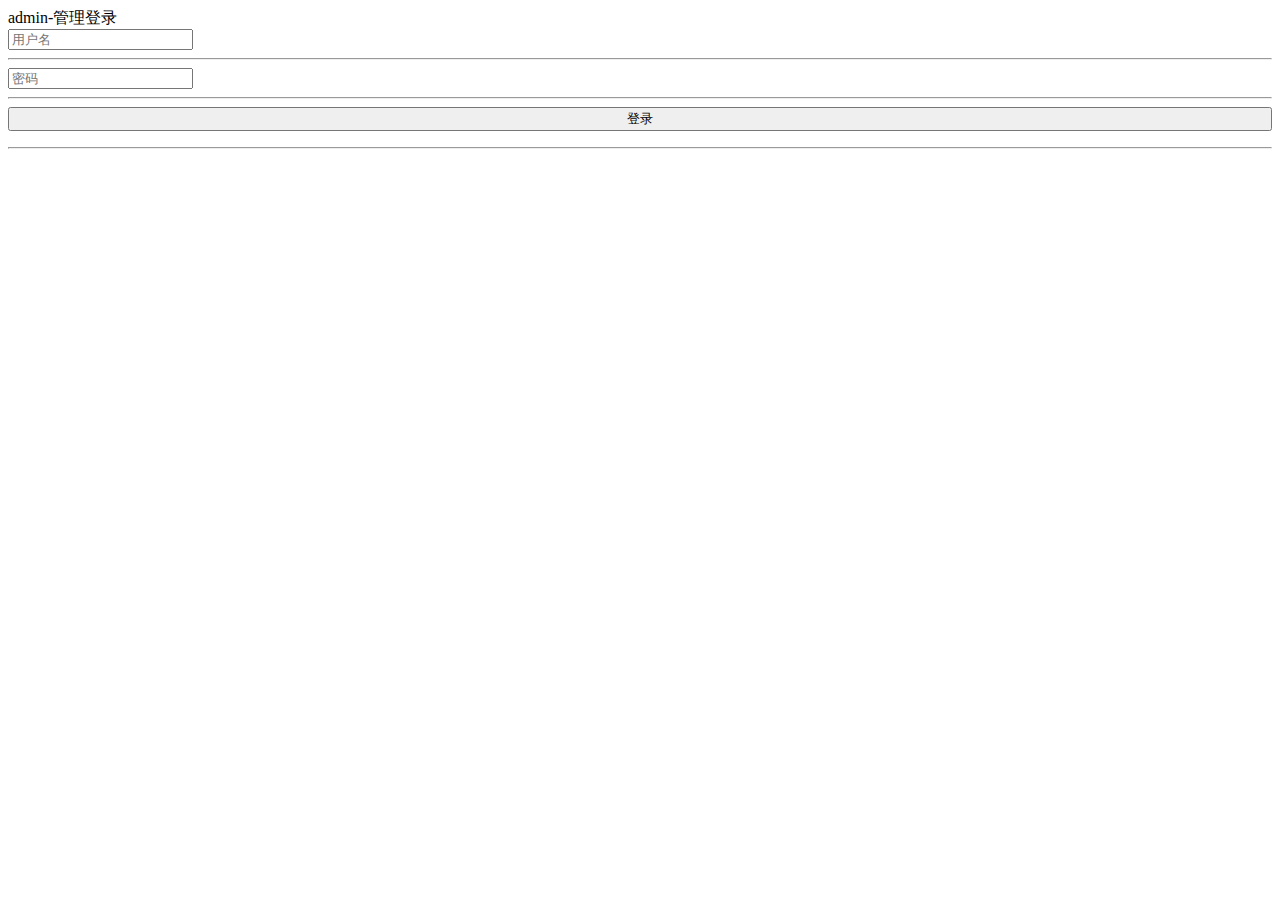
<file: admin-web/src/main/resources/templates/login.html>
<!DOCTYPE html>
<html lang="en" xmlns:th="http://www.thymeleaf.org">
<head>
	<meta charset="UTF-8">
	<title>统一管理平台登录-admin</title>
	<meta name="renderer" content="webkit|ie-comp|ie-stand">
    <meta http-equiv="X-UA-Compatible" content="IE=edge,chrome=1">
    <meta name="viewport" content="width=device-width,user-scalable=yes, minimum-scale=0.4, initial-scale=0.8,target-densitydpi=low-dpi" />
    <link rel="stylesheet" th:href="@{/frame/css/font.css}">
	<link rel="stylesheet" th:href="@{/frame/css/xadmin.css}">
</head>
<body class="login-bg">
    
    <div class="login">
        <div class="message">admin-管理登录</div>
        <div id="darkbannerwrap"></div>
        
        <form method="post" class="layui-form" >
            <input name="username" lay-verify="required" placeholder="用户名"  type="text" class="layui-input" >
            <hr class="hr15">
            <input name="password" lay-verify="required" placeholder="密码"   type="password" oninput ="storage()" class="layui-input">
            <hr class="hr15">
            <input value="登录" lay-submit lay-filter="login" style="width:100%;" type="submit">
            <!-- ${session?.SPRING_SECURITY_LAST_EXCEPTION?.message} security自带的错误提示信息 -->
            <p th:if="${param.error}" th:text="${session?.SPRING_SECURITY_LAST_EXCEPTION?.message}" style="color:red"></p>
            <hr class="hr20" >
        </form>
    </div>

    <script th:src="@{/frame/js/jquery-3.4.1.min.js}"></script>
    <script th:src="@{/frame/layui/layui.js}"></script>
    <script th:src="@{/frame/js/xadmin.js}"></script>
    <script>
        //本地缓存用户信息， 输入密码后，触发缓存
        function storage() {
            const storage = window.localStorage;
            storage["adminLoginNo"] = document.getElementsByName("username")[0].value;
        }
    </script>
</body>
</html>
</file>
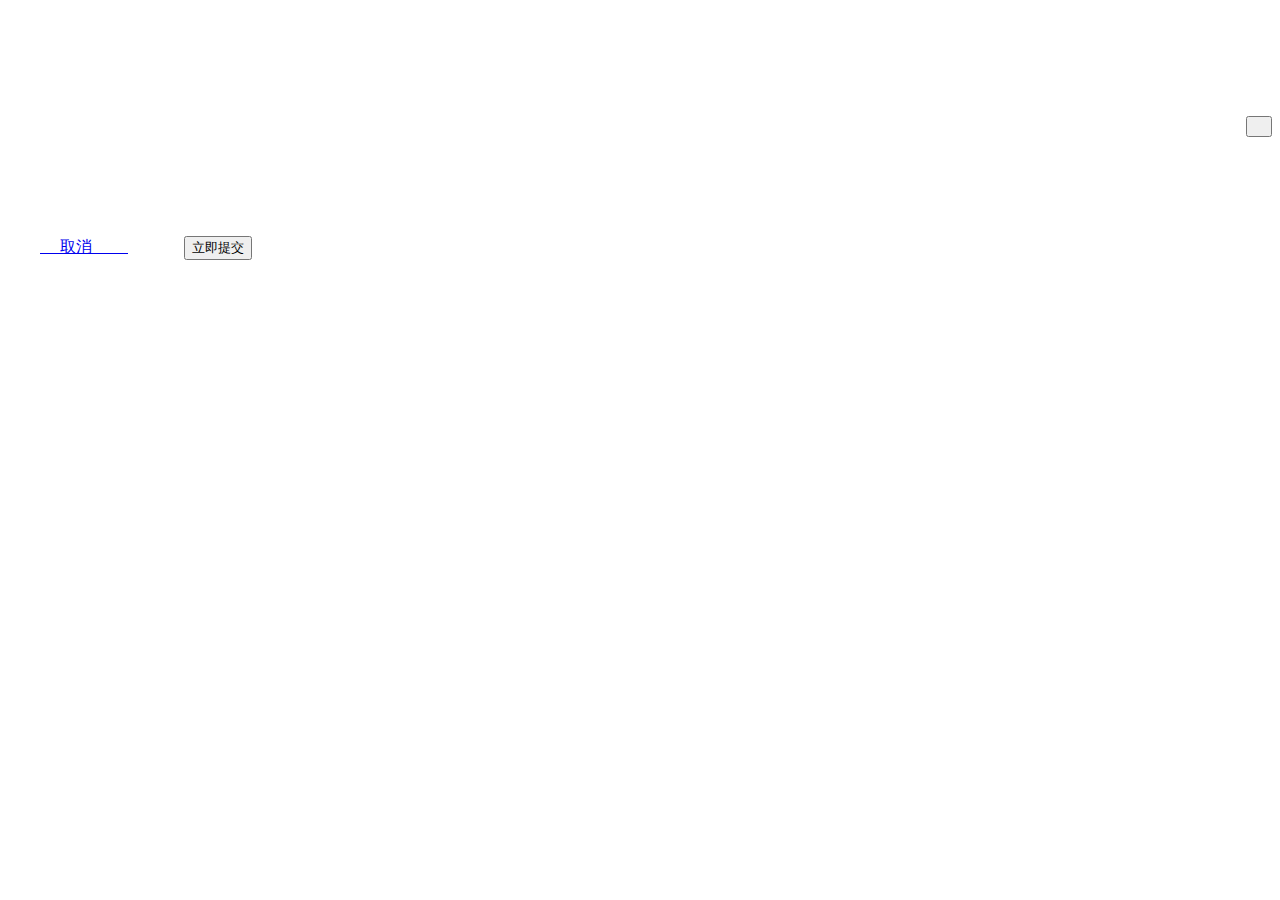
<file: admin-web/src/main/resources/templates/upload.html>
<!DOCTYPE html>
<html lang="en" xmlns:th="http://www.thymeleaf.org">
<head>
    <meta charset="UTF-8">
    <title>admin</title>
    <meta name="renderer" content="webkit|ie-comp|ie-stand">
    <meta http-equiv="X-UA-Compatible" content="IE=edge,chrome=1">
    <meta name="viewport" content="width=device-width,user-scalable=yes, minimum-scale=0.4, initial-scale=0.8,target-densitydpi=low-dpi" />
    <link rel="stylesheet" th:href="@{/frame/css/font.css}">
    <link rel="stylesheet" th:href="@{/frame/css/xadmin.css}">
</head>

<div id="uploadPatchForm" class="roundRect">
        <div  id="uploadLoadingDiv">
    <div class="layui-progress" lay-showpercent="true" lay-filter="demo" >
            <div class="layui-progress-bar layui-bg-red" lay-percent="0%"></div>
                </div>
        </div>
        <form class="layui-form" enctype="multipart/form-data">
            <div class="layui-form-item layui-upload">
        <span id="uploadName" style="line-height: 3;"></span>
        <button type="button" class="layui-btn layui-btn-normal" id="test8" style="float: right;"><i class="layui-icon"></i></button>
            </div>
            <div class="layui-form-item">
            </div>
            <div class="layui-form-item">
        <div class="layui-input-block">
            <a class="roundCornerDiv aLineGray" href="javascript:layer.closeAll();">
        <span type="reset" class="ButtonText popupCloseBtn">取消</span>
            </a>
            <a class="roundCornerDiv aLineOrange">
        <button class="ButtonText submitBtn" type="button" id="test9">立即提交</button>
        </a>
        </div>
            </div>
    </form>
</div>

<script th:src="@{/frame/js/jquery-3.4.1.min.js}"></script>
<script th:src="@{/frame/layui/layui.js}"></script>
<script th:src="@{/frame/js/xadmin.js}"></script>
<script>

    //创建监听函数
    var xhrOnProgress=function(fun) {
        xhrOnProgress.onprogress = fun; //绑定监听
        //使用闭包实现监听绑
        return function() {
            //通过$.ajaxSettings.xhr();获得XMLHttpRequest对象
            var xhr = $.ajaxSettings.xhr();
            //判断监听函数是否为函数
            if (typeof xhrOnProgress.onprogress !== 'function')
                return xhr;
            //如果有监听函数并且xhr对象支持绑定时就把监听函数绑定上去
            if (xhrOnProgress.onprogress && xhr.upload) {
                xhr.upload.onprogress = xhrOnProgress.onprogress;
            }
            return xhr;
        }
    }

    layui.use(['upload','element','layer'], function(){
        var upload = layui.upload,element = layui.element,layer = layui.layer;
        upload.render({
            elem: '#test8'
            ,url: 'upload'
            ,async: false
            ,method: 'post'
            ,data: {
                upgradeType: function(){
                    return $("input[name='upgradeType']:checked").val();
                }
            }
            ,auto: false
            ,xhr:xhrOnProgress
            ,progress:function(value){//上传进度回调 value进度值
                element.progress('demo', value+'%')//设置页面进度条
            }
            ,accept: 'file' //普通文件
            ,exts: 'zip' //只允许上传压缩文件
            ,field:'uploadFile'
            ,bindAction: '#test9'
            ,choose: function(obj){
                var uploadFileInput=$(".layui-upload-file").val();
                var uploadFileName=uploadFileInput.split("\\");
                $("#uploadName").text(uploadFileName[uploadFileName.length-1]);
            }
            ,before: function(obj){
                layer.load(); //上传loading
            }
            ,done: function(res){
                layer.msg("上传成功");
            }
            ,error: function(index, upload){
                element.progress('demo', '0%');
                layer.msg('上传失败');
            }
        });
    });

</script>
</body>
</html>
</file>
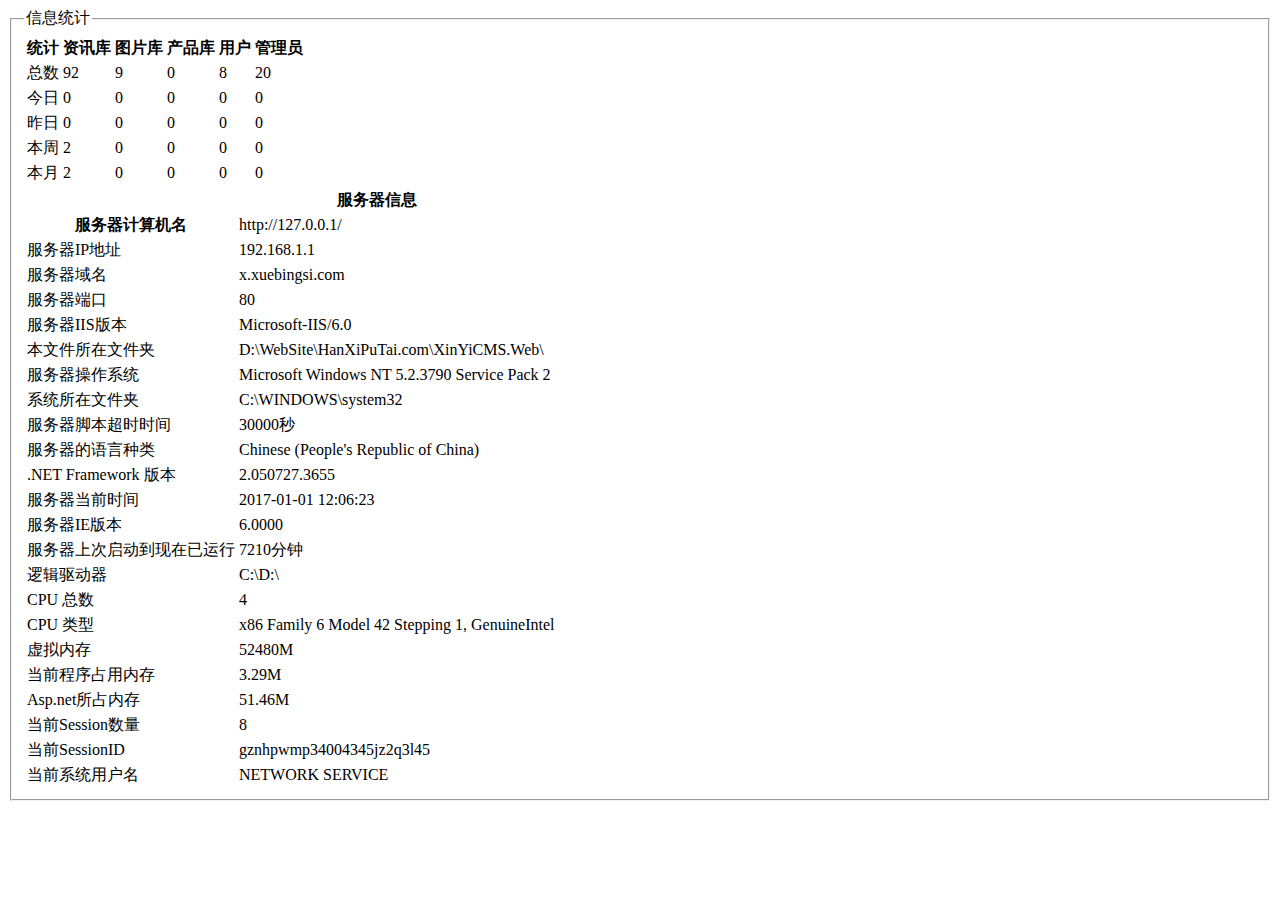
<file: admin-web/src/main/resources/templates/component/welcome.html>
<!DOCTYPE html>
<html lang="en" xmlns:th="http://www.thymeleaf.org">
<html>
    <head>
        <meta charset="UTF-8">
        <title>欢迎页面-Admin</title>
        <meta name="renderer" content="webkit">
        <meta http-equiv="X-UA-Compatible" content="IE=edge,chrome=1">
        <meta name="viewport" content="width=device-width,user-scalable=yes, minimum-scale=0.4, initial-scale=0.8,target-densitydpi=low-dpi" />
        <link rel="stylesheet" th:href="@{/frame/css/font.css}">
        <link rel="stylesheet" th:href="@{/frame/css/xadmin.css}">
    </head>
    <body>
        <div class="x-body">
            <fieldset class="layui-elem-field">
              <legend>信息统计</legend>
              <div class="layui-field-box">
                <table class="layui-table" lay-even>
                    <thead>
                        <tr>
                            <th>统计</th>
                            <th>资讯库</th>
                            <th>图片库</th>
                            <th>产品库</th>
                            <th>用户</th>
                            <th>管理员</th>
                        </tr>
                    </thead>
                    <tbody>
                        <tr>
                            <td>总数</td>
                            <td>92</td>
                            <td>9</td>
                            <td>0</td>
                            <td>8</td>
                            <td>20</td>
                        </tr>
                        <tr>
                            <td>今日</td>
                            <td>0</td>
                            <td>0</td>
                            <td>0</td>
                            <td>0</td>
                            <td>0</td>
                        </tr>
                        <tr>
                            <td>昨日</td>
                            <td>0</td>
                            <td>0</td>
                            <td>0</td>
                            <td>0</td>
                            <td>0</td>
                        </tr>
                        <tr>
                            <td>本周</td>
                            <td>2</td>
                            <td>0</td>
                            <td>0</td>
                            <td>0</td>
                            <td>0</td>
                        </tr>
                        <tr>
                            <td>本月</td>
                            <td>2</td>
                            <td>0</td>
                            <td>0</td>
                            <td>0</td>
                            <td>0</td>
                        </tr>
                    </tbody>
                </table>
                <table class="layui-table">
                <thead>
                    <tr>
                        <th colspan="2" scope="col">服务器信息</th>
                    </tr>
                </thead>
                <tbody>
                    <tr>
                        <th width="30%">服务器计算机名</th>
                        <td><span id="lbServerName">http://127.0.0.1/</span></td>
                    </tr>
                    <tr>
                        <td>服务器IP地址</td>
                        <td>192.168.1.1</td>
                    </tr>
                    <tr>
                        <td>服务器域名</td>
                        <td>x.xuebingsi.com</td>
                    </tr>
                    <tr>
                        <td>服务器端口 </td>
                        <td>80</td>
                    </tr>
                    <tr>
                        <td>服务器IIS版本 </td>
                        <td>Microsoft-IIS/6.0</td>
                    </tr>
                    <tr>
                        <td>本文件所在文件夹 </td>
                        <td>D:\WebSite\HanXiPuTai.com\XinYiCMS.Web\</td>
                    </tr>
                    <tr>
                        <td>服务器操作系统 </td>
                        <td>Microsoft Windows NT 5.2.3790 Service Pack 2</td>
                    </tr>
                    <tr>
                        <td>系统所在文件夹 </td>
                        <td>C:\WINDOWS\system32</td>
                    </tr>
                    <tr>
                        <td>服务器脚本超时时间 </td>
                        <td>30000秒</td>
                    </tr>
                    <tr>
                        <td>服务器的语言种类 </td>
                        <td>Chinese (People's Republic of China)</td>
                    </tr>
                    <tr>
                        <td>.NET Framework 版本 </td>
                        <td>2.050727.3655</td>
                    </tr>
                    <tr>
                        <td>服务器当前时间 </td>
                        <td>2017-01-01 12:06:23</td>
                    </tr>
                    <tr>
                        <td>服务器IE版本 </td>
                        <td>6.0000</td>
                    </tr>
                    <tr>
                        <td>服务器上次启动到现在已运行 </td>
                        <td>7210分钟</td>
                    </tr>
                    <tr>
                        <td>逻辑驱动器 </td>
                        <td>C:\D:\</td>
                    </tr>
                    <tr>
                        <td>CPU 总数 </td>
                        <td>4</td>
                    </tr>
                    <tr>
                        <td>CPU 类型 </td>
                        <td>x86 Family 6 Model 42 Stepping 1, GenuineIntel</td>
                    </tr>
                    <tr>
                        <td>虚拟内存 </td>
                        <td>52480M</td>
                    </tr>
                    <tr>
                        <td>当前程序占用内存 </td>
                        <td>3.29M</td>
                    </tr>
                    <tr>
                        <td>Asp.net所占内存 </td>
                        <td>51.46M</td>
                    </tr>
                    <tr>
                        <td>当前Session数量 </td>
                        <td>8</td>
                    </tr>
                    <tr>
                        <td>当前SessionID </td>
                        <td>gznhpwmp34004345jz2q3l45</td>
                    </tr>
                    <tr>
                        <td>当前系统用户名 </td>
                        <td>NETWORK SERVICE</td>
                    </tr>
                </tbody>
            </table>
              </div>
            </fieldset>

        </div>
        <script>
        var _hmt = _hmt || [];
        (function() {
          var hm = document.createElement("script");
          hm.src = "https://hm.baidu.com/hm.js?b393d153aeb26b46e9431fabaf0f6190";
          var s = document.getElementsByTagName("script")[0]; 
          s.parentNode.insertBefore(hm, s);
        })();
        </script>
    </body>
</html>
</file>
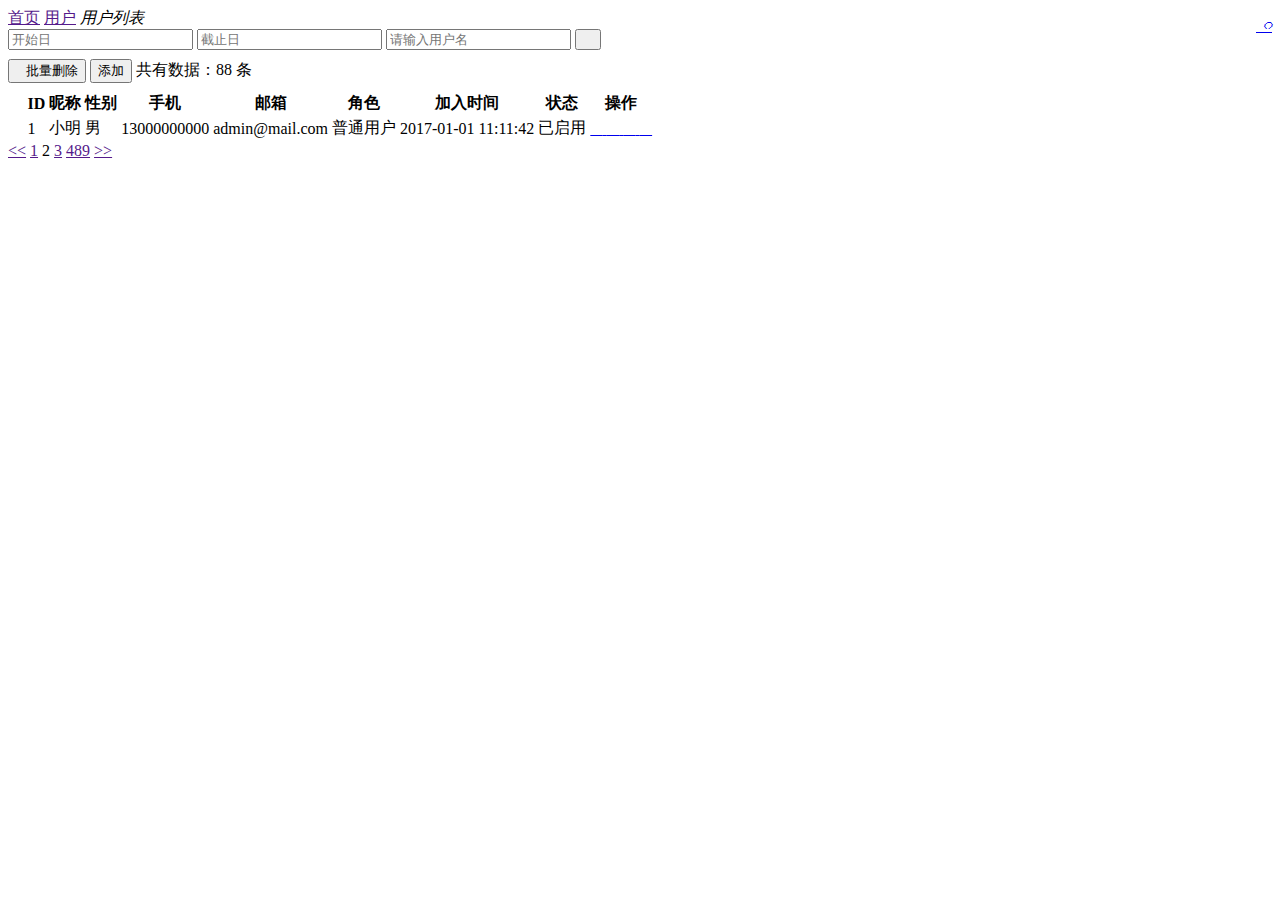
<file: admin-web/src/main/resources/templates/component/user/user-list.html>
<!DOCTYPE html>
<html lang="en" xmlns:th="http://www.thymeleaf.org">
<html>
  <head>
    <meta charset="UTF-8">
    <title>欢迎页面-X-admin2.0</title>
    <meta name="renderer" content="webkit">
    <meta http-equiv="X-UA-Compatible" content="IE=edge,chrome=1">
    <meta name="viewport" content="width=device-width,user-scalable=yes, minimum-scale=0.4, initial-scale=0.8,target-densitydpi=low-dpi" />
    <link rel="stylesheet" th:href="@{/frame/css/font.css}">
    <link rel="stylesheet" th:href="@{/frame/css/xadmin.css}">
    <script type="text/javascript" th:src="@{/frame/js/jquery-3.4.1.min.js}"></script>
    <script type="text/javascript" th:src="@{/frame/layui/layui.js}" charset="utf-8"></script>
    <script type="text/javascript" th:src="@{/frame/js/xadmin.js}"></script>
    <script type="text/javascript" th:src="@{/frame/js/user.js}"></script>
    <!-- 让IE8/9支持媒体查询，从而兼容栅格 -->
    <!--[if lt IE 9]>
    <script src="https://cdn.staticfile.org/html5shiv/r29/html5.min.js"></script>
    <script src="https://cdn.staticfile.org/respond.js/1.4.2/respond.min.js"></script>
    <![endif]-->
  </head>
  
  <body>
    <div class="x-nav">
      <span class="layui-breadcrumb">
        <a href="">首页</a>
        <a href="">用户</a>
        <a>
          <cite>用户列表</cite></a>
      </span>
      <a class="layui-btn layui-btn-small" style="line-height:1.6em;margin-top:3px;float:right" href="javascript:location.replace(location.href);" title="刷新">
        <i class="layui-icon" style="line-height:30px">ဂ</i></a>
    </div>
    <div class="x-body">
      <div class="layui-inline">
        <form class="layui-form layui-col-md12 x-so">
          <input class="layui-input" placeholder="开始日" name="start" id="start">
          <input class="layui-input" placeholder="截止日" name="end" id="end">
          <input type="text" name="username"  placeholder="请输入用户名" autocomplete="off" class="layui-input">
          <button class="layui-btn"  lay-submit="" lay-filter="sreach"><i class="layui-icon">&#xe615;</i></button>
        </form>
      </div>
      <xblock>
        <button class="layui-btn layui-btn-danger" onclick="delAll()"><i class="layui-icon"></i>批量删除</button>
        <button class="layui-btn" onclick="x_admin_show('添加用户','./member-add.html',600,400)"><i class="layui-icon">
        </i>添加</button>
        <span class="x-right" style="line-height:40px">共有数据：88 条</span>
      </xblock>

      <!--表格数据-->
      <table class="layui-table">
        <thead>
          <tr>
            <th>
              <div class="layui-unselect header layui-form-checkbox" lay-skin="primary"><i class="layui-icon">&#xe605;</i></div>
            </th>
            <th>ID</th>
            <th>昵称</th>
            <th>性别</th>
            <th>手机</th>
            <th>邮箱</th>
            <th>角色</th>
            <th>加入时间</th>
            <th>状态</th>
            <th>操作</th></tr>
        </thead>
        <tbody id="user-table-list">
          <tr>
            <td>
              <div class="layui-unselect layui-form-checkbox" lay-skin="primary" data-id='1'><i class="layui-icon">&#xe605;</i></div>
            </td>
            <td>1</td>
            <td>小明</td>
            <td>男</td>
            <td>13000000000</td>
            <td>admin@mail.com</td>
            <td>普通用户</td>
            <td>2017-01-01 11:11:42</td>
            <td class="td-status">
              <span class="layui-btn layui-btn-normal layui-btn-mini">已启用</span></td>
            <td class="td-manage">
              <a title="停用" onclick="member_stop(this,'10001')" href="javascript:;">
                <i class="layui-icon">&#xe601;</i>
              </a>
              <a title="编辑"  onclick="x_admin_show('编辑','member-edit.html',600,400)" href="javascript:;">
                <i class="layui-icon">&#xe642;</i>
              </a>
              <a title="角色变更" onclick="x_admin_show('修改角色','member-password.html',600,400)" href="javascript:;">
                <i class="layui-icon">&#xe631;</i>
              </a>
              <a title="删除" onclick="member_del(this,'要删除的id')" href="javascript:;">
                <i class="layui-icon">&#xe640;</i>
              </a>
            </td>
          </tr>
        </tbody>
      </table>
      <div class="page">
        <div>
          <a class="prev" href="">&lt;&lt;</a>
          <a class="num" href="">1</a>
          <span class="current">2</span>
          <a class="num" href="">3</a>
          <a class="num" href="">489</a>
          <a class="next" href="">&gt;&gt;</a>
        </div>
      </div>
    </div>
    <script>
      layui.use('laydate', function(){
        const laydate = layui.laydate;

        //执行一个laydate实例
        laydate.render({
          elem: '#start'
        });

        //执行一个laydate实例
        laydate.render({
          elem: '#end'
        });
      });

      /*用户-停用*/
      function member_stop(obj, id) {
        if ($(obj).attr('title') === '停用') {
          layer.confirm('确认要停用吗？', function (index) {
            //发异步把用户状态进行更改
            $(obj).attr('title', '启用')
            $(obj).find('i').html('&#xe62f;');
            $(obj).parents("tr").find(".td-status").find('span').addClass('layui-btn-disabled').html('已停用');
            layer.msg('已停用!', {icon: 5, time: 1000});

          });
        } else {
          layer.confirm('确认要启用吗？', function (index) {
            $(obj).attr('title', '停用')
            $(obj).find('i').html('&#xe601;');
            $(obj).parents("tr").find(".td-status").find('span').removeClass('layui-btn-disabled').html('已启用');
            layer.msg('已启用!', {icon: 5, time: 1000});
          });
        }
      }

      /*用户-删除*/
      function member_del(obj,id){
          layer.confirm('确认要删除吗？',function(index){
              //发异步删除数据
              $(obj).parents("tr").remove();
              layer.msg('已删除!',{icon:1,time:1000});
          });
      }

      //全部删除
      function delAll (argument) {
        const data = tableCheck.getData();

        layer.confirm('确认要删除吗？'+data,function(index){
            //捉到所有被选中的，发异步进行删除
            layer.msg('删除成功', {icon: 1});
            $(".layui-form-checked").not('.header').parents('tr').remove();
        });
      }
    </script>
  </body>
</html>
</file>
